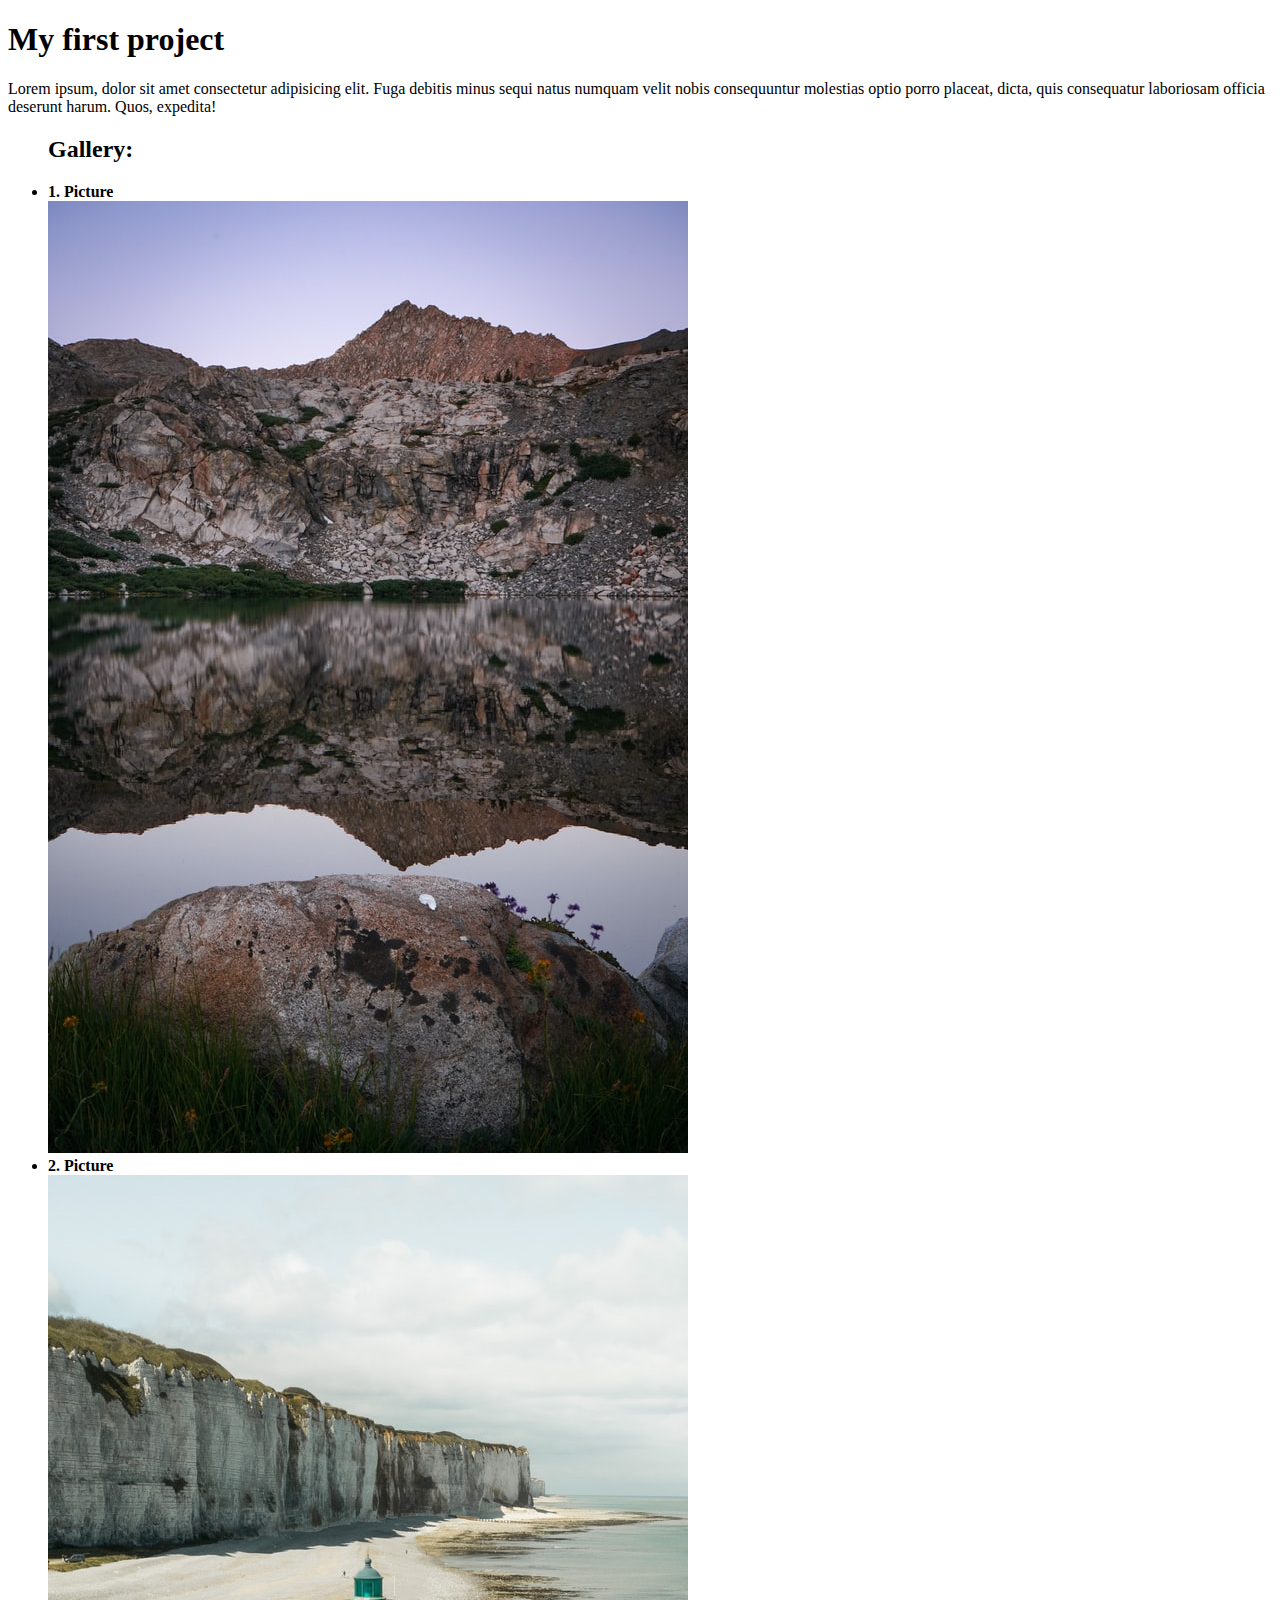
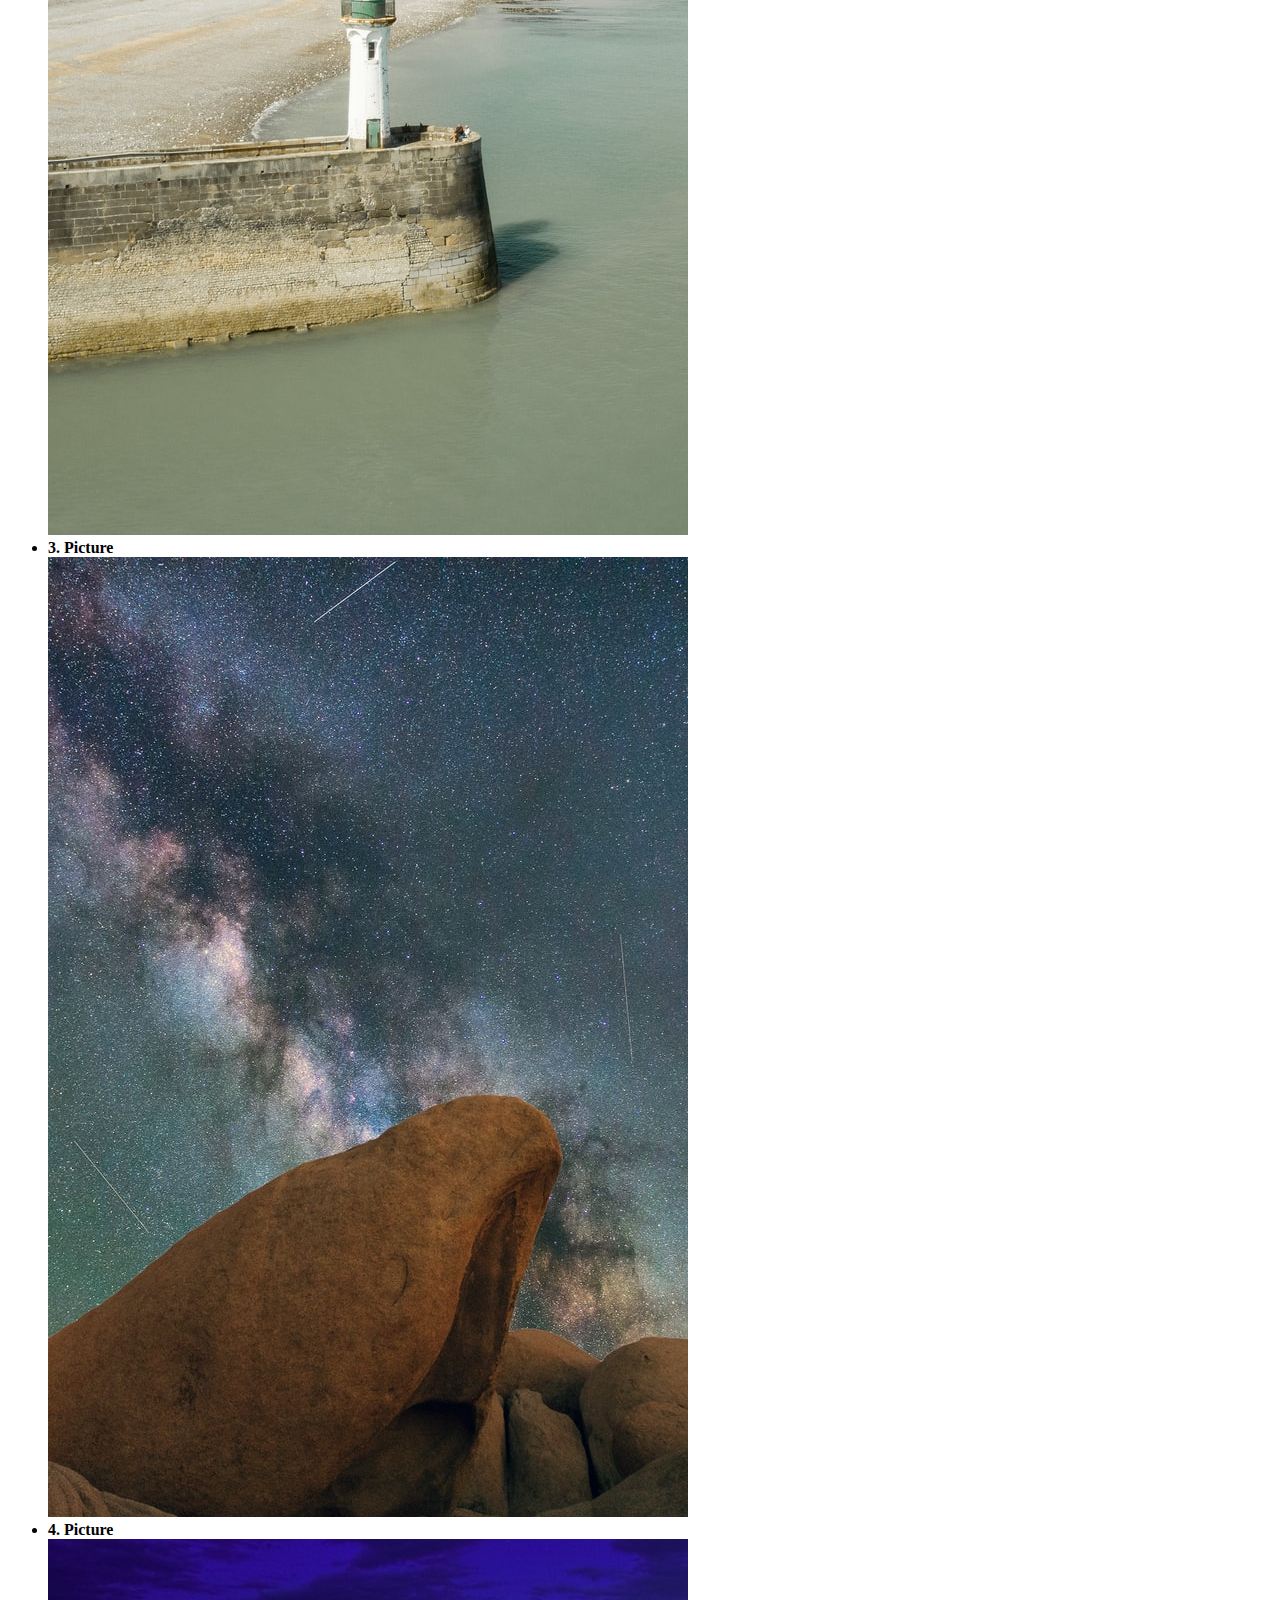
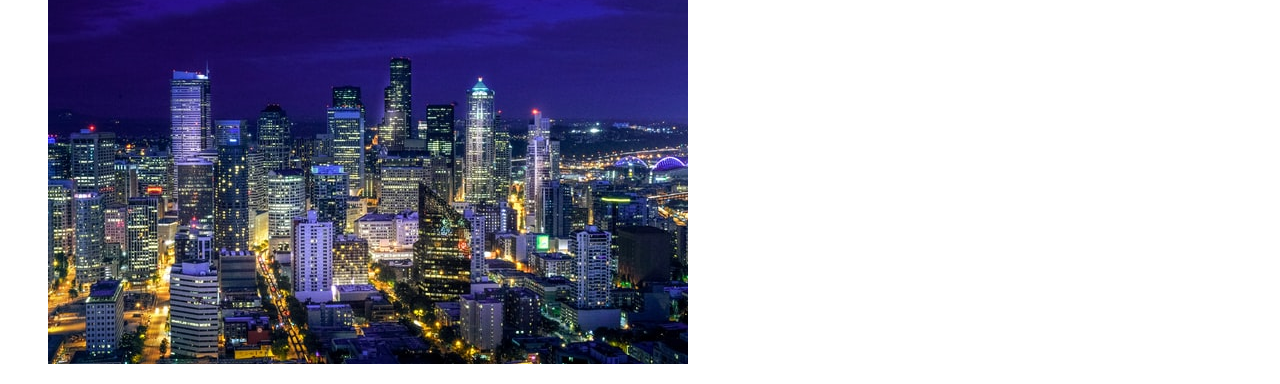
<file: index.html>
<!DOCTYPE html>
<html lang="en">
<head>
    <meta charset="UTF-8">
    <meta name="viewport" content="width=device-width, initial-scale=1.0">
    <title>Exercise</title>
</head>
<body>
    <h1>My first project</h1>
    <p>Lorem ipsum, dolor sit amet consectetur adipisicing elit. Fuga debitis minus sequi natus numquam velit nobis consequuntur molestias optio porro placeat, dicta, quis consequatur laboriosam officia deserunt harum. Quos, expedita!
    </p>
    <ul><h2>Gallery:</h2>
        <li>
            <strong>1. Picture</strong> <br>
            <img src=dylan-taylor-ZeugPGjqx9U-unsplash.jpg>
        </li>
        <li>
            <strong>2. Picture</strong><br>
            <img src=jules-bss-7ORVt5lffa8-unsplash.jpg>
        </li>
        <li>
            <strong>3. Picture</strong><br>
            <img src=lauren-macneish-QZAPkKZStOA-unsplash.jpg>
        </li>
        <li>
            <strong>4. Picture</strong><br>
            <img src=zetong-li-NY-fuhFzffc-unsplash.jpg>
        </li>
    </ul>
</body>
</html>
</file>
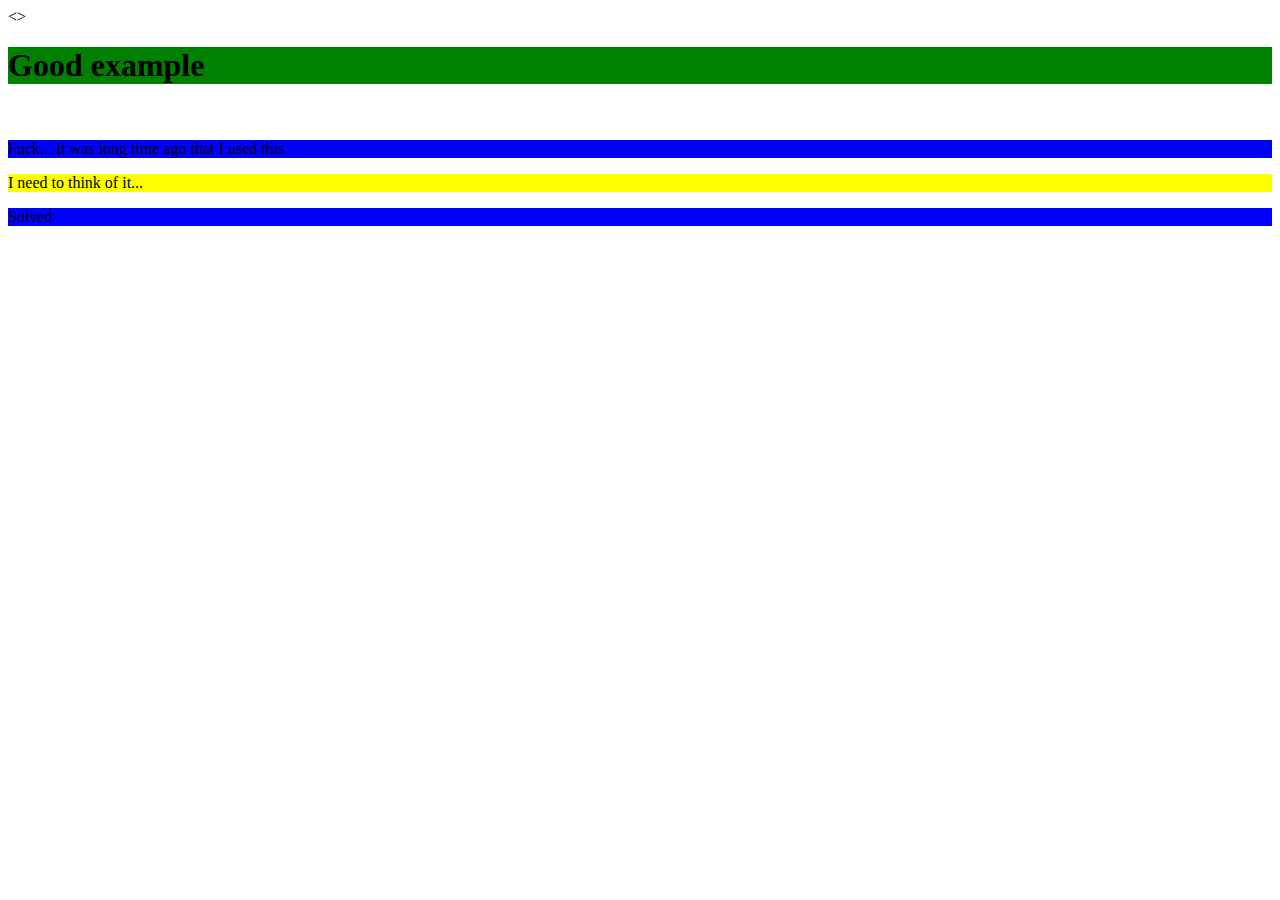
<file: colors.html>
<!DOCTYPE html>
<html lang="en">
<>
    <meta charset="UTF-8">
    <meta name="viewport" content="width=device-width, initial-scale=1.0">
    <title>Colors</title>
    <link rel="stylesheet" href="style.css">
</head>
<body>
    <h1>Good example</h1><br>
    <p>Fuck... It was long time ago that I used this</p>
    <div><p>I need to think of it...</p></div>
    <p>Solved</p>
</body>
</html>
</file>
<file: style.css>
h1 {
   background-color: green; 
}
p {
    background-color: blue;
}
div p {
    background-color: yellow;
}
</file>
